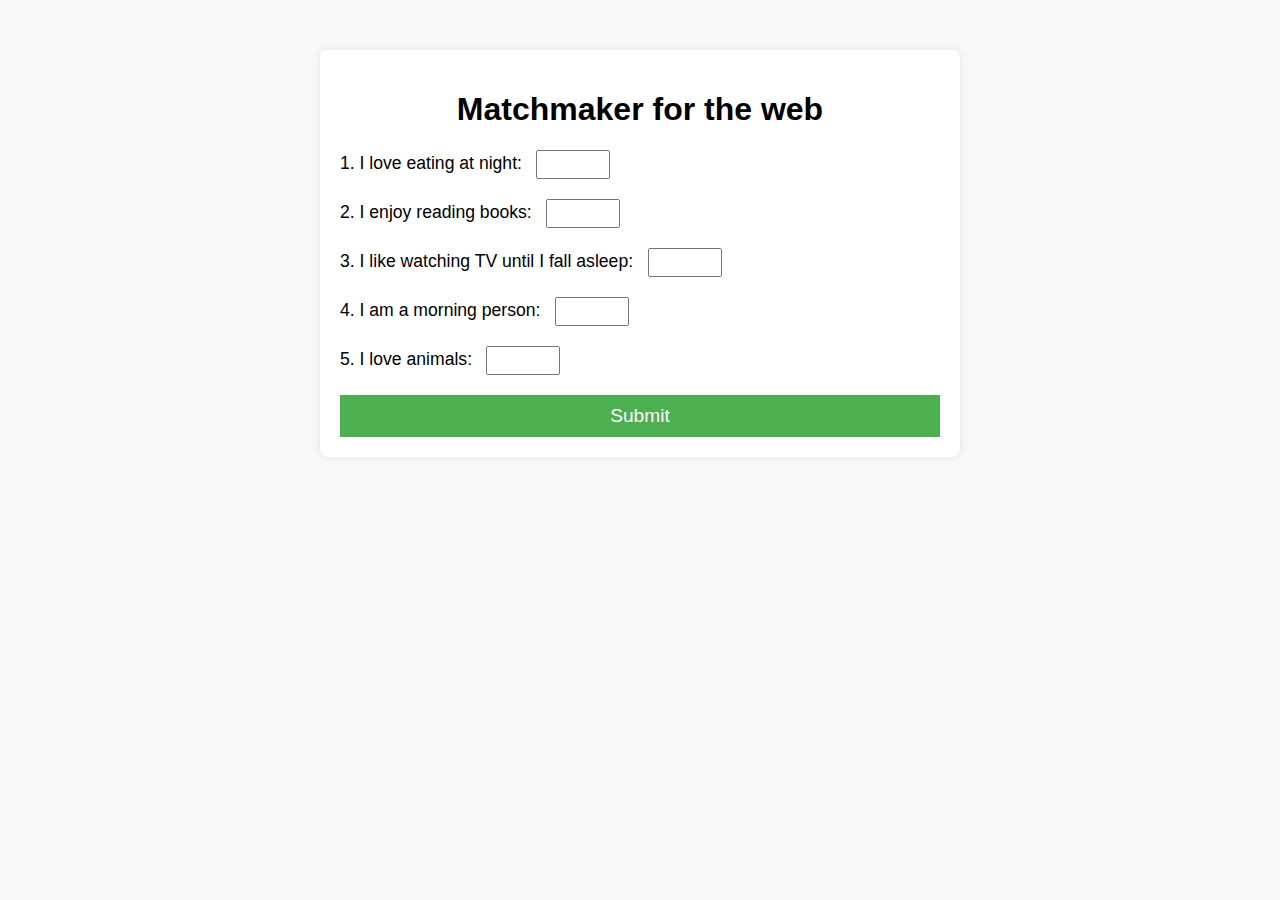
<file: index.html>
<!DOCTYPE html>
<html lang="en">
<head>
    <meta charset="UTF-8">
    <meta name="viewport" content="width=device-width, initial-scale=1.0">
    <title>Matchmaker</title>
    <link rel="stylesheet" href="styles.css">
</head>
<body>
    <div class="container">
        <h1>Matchmaker for the web</h1>
        <form id="quizForm">
            <div class="question">
                <label for="q1">1. I love eating at night:</label>
                <input type="number" id="q1" name="q1" min="1" max="5" required>
            </div>
            <div class="question">
                <label for="q2">2. I enjoy reading books:</label>
                <input type="number" id="q2" name="q2" min="1" max="5" required>
            </div>
            <div class="question">
                <label for="q3">3. I like watching TV until I fall asleep:</label>
                <input type="number" id="q3" name="q3" min="1" max="5" required>
            </div>
            <div class="question">
                <label for="q4">4. I am a morning person:</label>
                <input type="number" id="q4" name="q4" min="1" max="5" required>
            </div>
            <div class="question">
                <label for="q5">5. I love animals:</label>
                <input type="number" id="q5" name="q5" min="1" max="5" required>
            </div>
            <button type="submit">Submit</button>
        </form>
        <div id="result"></div>
    </div> <!-- Closing div for .container -->
    
    <script src="script.js" defer></script>
</body>
</html>
</file>
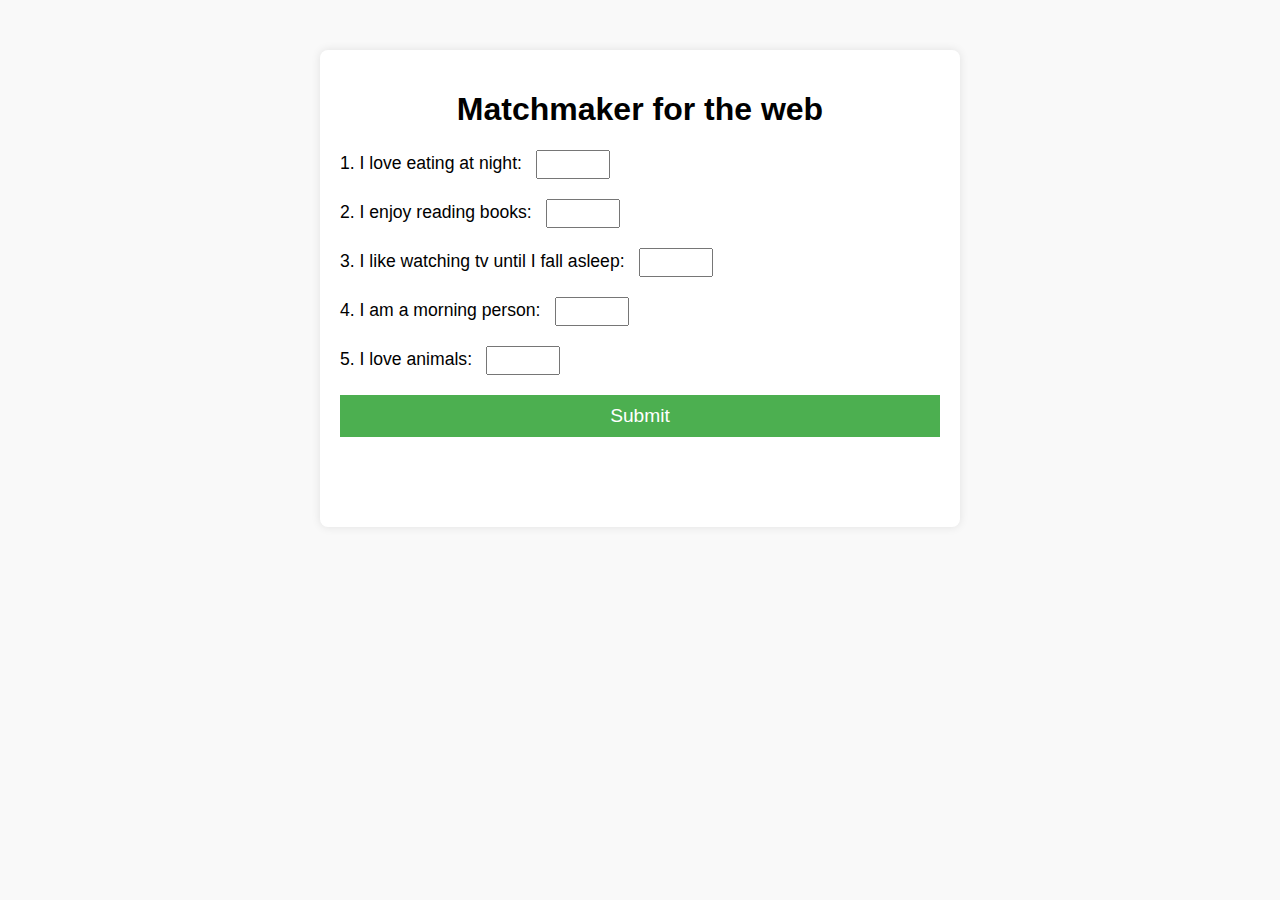
<file: index3.html>
<!DOCTYPE html>
<html lang="en">
<head>
    <meta charset="UTF-8">
    <meta name="viewport" content="width=device-width, initial-scale=1.0">
    <title>Matchmaker for the web</title>
    <link rel="stylesheet" href="styles.css">
</head>
<body>
    <div class="container">
        <h1>Matchmaker for the web</h1>
        <form id="quizForm">
            <div class="question">
                <label for="q1">1. I love eating at night:</label>
                <input type="number" id="q1" name="q1" min="1" max="5" required>
            </div>
            <div class="question">
                <label for="q2">2. I enjoy reading books:</label>
                <input type="number" id="q2" name="q2" min="1" max="5" required>
            </div>
            <div class="question">
                <label for="q3">3. I like watching tv until I fall asleep:</label>
                <input type="number" id="q3" name="q3" min="1" max="5" required>
            </div>
            <div class="question">
                <label for="q4">4. I am a morning person:</label>
                <input type="number" id="q4" name="q4" min="1" max="5" required>
            </div>
            <div class="question">
                <label for="q5">5. I love animals:</label>
                <input type="number" id="q5" name="q5" min="1" max="5" required>
            </div>
            <button onclick="calculateCompatibility()">Submit</button>

        </form>

        <div id="result" class="result"></div>
    
    <script src="script.js"></script>
</div>
</body>
</html>
</file>
<file: styles.css>
body {
    font-family: Arial, sans-serif;
    background-color: #f9f9f9;
    margin: 0;
    padding: 0;
}

.container {
    max-width: 600px;
    margin: 50px auto;
    padding: 20px;
    background-color: #fff;
    border-radius: 8px;
    box-shadow: 0 0 10px rgba(0, 0, 0, 0.1);
}

h1 {
    text-align: center;
    font-size: 2em;
}

.question {
    margin-bottom: 20px;
}

label {
    font-size: 1.1em;
}

input {
    width: 60px;
    padding: 5px;
    margin-left: 10px;
}

button {
    width: 100%;
    padding: 10px;
    background-color: #4CAF50;
    color: white;
    font-size: 1.2em;
    border: none;
    cursor: pointer;
}

button:hover {
    background-color: #45a049;
}

.result {
    margin-top: 30px;
    padding: 20px;
    text-align: center;
    font-size: 1.5em;
}
</file>
